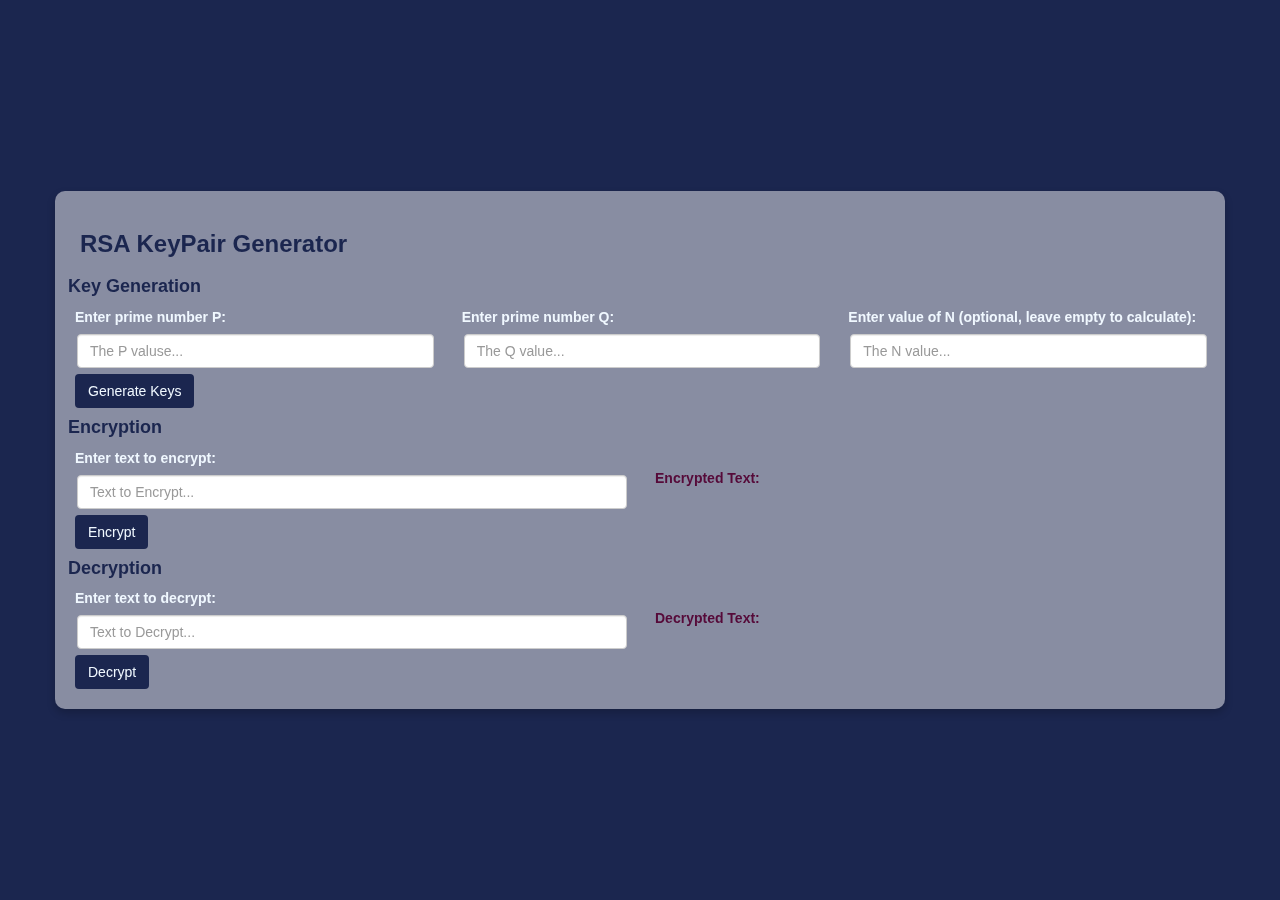
<file: index.html>
<!DOCTYPE html>
<html lang="en">

<head>
  <meta charset="UTF-8">
  <meta name="viewport" content="width=device-width, initial-scale=1.0">
  <title>RSA KeyPair Generator</title>

  <link rel="stylesheet" href="style.css">
  <link rel="stylesheet" href="https://maxcdn.bootstrapcdn.com/bootstrap/3.4.1/css/bootstrap.min.css">
  <script src="https://ajax.googleapis.com/ajax/libs/jquery/3.7.1/jquery.min.js"></script>
  <script src="https://maxcdn.bootstrapcdn.com/bootstrap/3.4.1/js/bootstrap.min.js"></script>
</head>

<style>
  h3 {
    margin-left: 5px;
    color: rgb(27, 38, 79);
    font-weight: bolder;
  }

  h4 {
    margin-left: 8px;
    color: rgb(27, 38, 79);
    font-weight: bold;
  }

  body {
    background-color: rgb(27, 38, 79);
    margin: 0;
    height: 100vh;
    display: flex;
    align-items: center;
    justify-content: center;
    color: aliceblue;
  }

  button {
    color: aliceblue;
    background-color: rgb(27, 38, 79);
    margin: 4px 4px 0px 0px;
  }

  button:hover {
    color: rgb(27, 38, 79);
    /* make the buttons pink */
    background-color: aliceblue;
  }

  input {
    margin: 2px;
    color: rgb(27, 38, 79);
  }

  p {
    font-weight: bolder;
    color: rgb(86, 10, 57);
  }
</style>


<body>


  <!-- Key Generation Section -->
  <div class="container mx-3">

    <h3>RSA KeyPair Generator</h3>
    <section>
      <div class=" row my-5">

        <h4>Key Generation</h4>
        <div class="col-md-4">

          <label for="p">Enter prime number P:</label>
          <input type="text" class="form-control" id="p" placeholder="The P valuse...">
        </div>
        <div class="col-md-4">

          <label for="q">Enter prime number Q:</label>
          <input type="text" class="form-control" id="q" placeholder="The Q value...">
        </div>
        <div class="col-md-4">

          <label for="n">Enter value of N (optional, leave empty to calculate):</label>
          <input type="text" class="form-control" id="n" placeholder="The N value...">
        </div>
      </div>
      <div class="mb-3 row">
        <div class="offeset-sm-4 col-sm-8">

          <button class="btn btn-dark" onclick="generateKeys()">Generate Keys</button>
        </div>
      </div>
    </section>

    <!-- Encryption Section -->
    <section>
      <div class="row mb-3 my-3">
        <h4>Encryption</h4>


        <div class="col-md-6">

          <label for="plaintext">Enter text to encrypt:</label>
          <input type="text" class="form-control" placeholder="Text to Encrypt..." id="plaintextToEncrypt">
          <button class="btn btn-dark" onclick="encrypt()">Encrypt</button>

        </div>
        <div class="col-md-6">
          <br>
          <p>Encrypted Text: <span id="encryptedText"></span></p>

          <br>
        </div>
      </div>
    </section>

    <!-- Decryption Section -->
    <section>
      <div class="row mb-3 my-4">
        <h4>Decryption</h4>
        <div class="col-md-6">
          <label for="ciphertext">Enter text to decrypt:</label>

          <input type="text" class="form-control" placeholder="Text to Decrypt..." id="ciphertextToDecrypt">

          <button class="btn btn-dark" onclick="decrypt()">Decrypt</button>
        </div>
        <div class="col-md-6">
          <br>
          <p>Decrypted Text: <span id="decryptedText"></span></p>
          <br>
        </div>
      </div>
    </section>
  </div>

  <script>
    let publicKey, privateKey;

    function generateKeys() {
      const p = document.getElementById('p').value;
      const q = document.getElementById('q').value;
      let n = document.getElementById('n').value;

      if (!p || !q) {
        alert("Please enter values for both P and Q.");
        return;
      }

      n = n ? BigInt(n) : BigInt(p) * BigInt(q);

      const phi = (BigInt(p) - 1n) * (BigInt(q) - 1n);
      const e = BigInt(65537);  // Commonly used public exponent

      publicKey = { e, n };
      privateKey = modInverse(e, phi);

      alert('Keys generated successfully!');
    }

    function encrypt() {
      const plaintext = document.getElementById('plaintextToEncrypt').value;
      const encrypted = encryptText(plaintext, publicKey.e, publicKey.n);
      document.getElementById('encryptedText').textContent = encrypted;
    }

    function decrypt() {
      const ciphertext = document.getElementById('ciphertextToDecrypt').value;
      const decrypted = decryptText(ciphertext, privateKey, publicKey.n);
      document.getElementById('decryptedText').textContent = decrypted;
    }

    // Modular exponentiation for encryption
    function encryptText(plaintext, e, n) {
      let result = '';
      for (let i = 0; i < plaintext.length; i++) {
        const charCode = plaintext.charCodeAt(i);
        const encryptedCharCode = modPow(BigInt(charCode), e, n);
        result += encryptedCharCode.toString(16) + ' ';
      }
      return result.trim();
    }

    // Modular exponentiation for decryption
    function decryptText(ciphertext, d, n) {
      let result = '';
      const parts = ciphertext.split(' ');
      for (let i = 0; i < parts.length; i++) {
        const encryptedCharCode = BigInt('0x' + parts[i]);
        const decryptedCharCode = modPow(encryptedCharCode, d, n);
        result += String.fromCharCode(Number(decryptedCharCode));
      }
      return result;
    }


    // Modular exponentiation
    function modPow(base, exponent, modulus) {
      let result = BigInt(1);
      base = base % modulus;

      while (exponent > 0) {
        if (exponent % 2n === 1n) {
          result = (result * base) % modulus;
        }

        exponent = exponent >> 1n;
        base = (base * base) % modulus;
      }

      return result;
    }

    // Modular multiplicative inverse
    function modInverse(a, m) {
      const m0 = m;
      let x0 = 0n;
      let x1 = 1n;

      while (a > 1n) {
        const q = a / m;
        [a, m] = [m, a % m];
        [x0, x1] = [x1 - q * x0, x0];
      }

      return x1 < 0n ? x1 + m0 : x1;
    }
  </script>

</body>

</html>
</file>
<file: style.css>
body {
    background-color: rgb(27, 38, 79);
    margin: 0;
    height: 100vh;
    display: flex;
    align-items: center;
    justify-content: center;
}

div.container {
    background-color: rgba(245, 243, 245, 0.5);
    align-content: center;
    padding: 20px;
    border-radius: 10px;
    backdrop-filter: blur(10px);
    box-shadow: 0 4px 8px rgba(0, 0, 0, 0.2);

}

button {
    margin-top: 3px;
    margin-bottom: 2px;
}

h3 {
    color: rgb(27, 38, 79);
}
</file>
